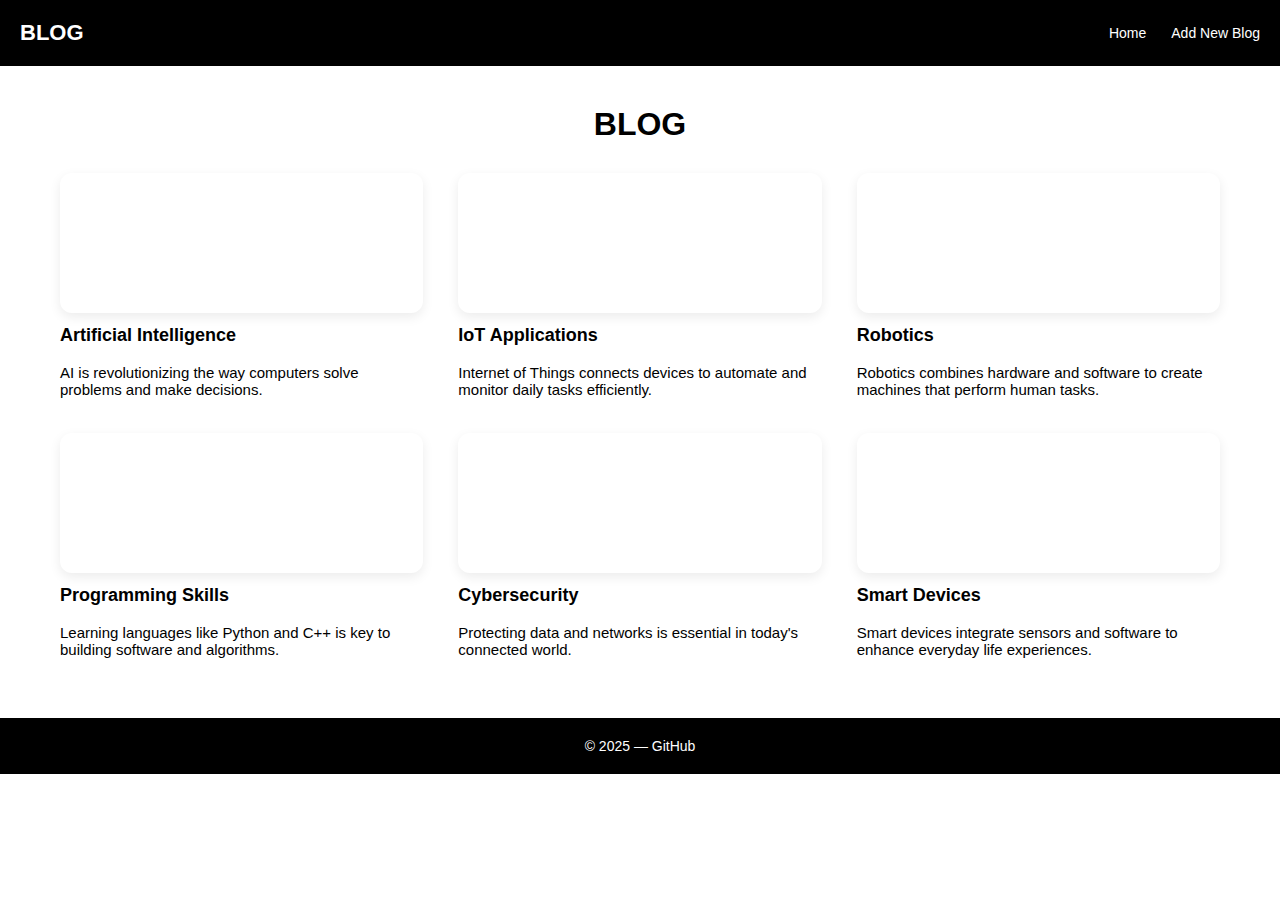
<file: css-htmlTask/index.html>
<!DOCTYPE html>
<html lang="en">
<head>
  <meta charset="UTF-8">
  <meta name="viewport" content="width=device-width, initial-scale=1">
  <link rel="stylesheet" href="master.css">
  <title>Blog</title>
  <style></style>
</head>
<body>

  <!-- header -->
  <header>
    <div class="main-logo">BLOG</div>

    <label for="menu-toggle" class="menu-icon">☰</label>
    <input type="checkbox" id="menu-toggle">

    <nav class="header-nav">
      <a href="#">Home</a>
      <a href="#">Add New Blog</a>
    </nav>
  </header>

  <!-- Main container → limits max width and centers content on large screens -->
  <div class="container">

    <h1 class="blog-title">BLOG</h1>
    <section class="cards-grid">
      <!-- Card 1 -->
      <div class="blog-item">
        <div class="card">
          <div class="img" style="background-image: url('https://media.istockphoto.com/id/2195607659/photo/ai-artificial-intelligence-technology-for-data-analysis-research-planning-and-work-generate.jpg?s=2048x2048&w=is&k=20&c=GHw-EGYfZ2_bVCHH_hPLyKhF5zJmNI5XpSNtzpuCvEU=');"></div>
        </div>
        <h3>Artificial Intelligence</h3>
        <p>AI is revolutionizing the way computers solve problems and make decisions.</p>
      </div>

      <!-- Card 2 -->
      <div class="blog-item">
        <div class="card">
          <div class="img" style="background-image: url('https://media.istockphoto.com/id/1171902434/photo/smart-industry-control-concept.jpg?s=2048x2048&w=is&k=20&c=1xKarGfePVHAmR0YMFKMO4KPC10fr2WquCPo3tebRS4=');"></div>
        </div>
        <h3>IoT Applications</h3>
        <p>Internet of Things connects devices to automate and monitor daily tasks efficiently.</p>
      </div>

      <!-- Card 3 -->
      <div class="blog-item">
        <div class="card">
          <div class="img" style="background-image: url('https://images.freeimages.com/images/large-previews/7cd/robot-apprentice-1195330.jpg?fmt=webp&h=350');"></div>
        </div>
        <h3>Robotics</h3>
        <p>Robotics combines hardware and software to create machines that perform human tasks.</p>
      </div>

      <!-- Card 4 -->
      <div class="blog-item">
        <div class="card">
          <div class="img" style="background-image: url('https://images.freeimages.com/images/large-previews/f3e/the-source-1464380.jpg?fmt=webp&h=350');"></div>
        </div>
        <h3>Programming Skills</h3>
        <p>Learning languages like Python and C++ is key to building software and algorithms.</p>
      </div>

      <!-- Card 5 -->
      <div class="blog-item">
        <div class="card">
          <div class="img" style="background-image: url('https://media.istockphoto.com/id/2233856962/photo/protecting-herself-from-cyber-attacks-and-personal-data-portection-data-access-network.jpg?s=2048x2048&w=is&k=20&c=9lPIrqK69xtVtq40jmtj25Vw4JUGpK_LgQdOphDdDVs=');"></div>
        </div>
        <h3>Cybersecurity</h3>
        <p>Protecting data and networks is essential in today's connected world.</p>
      </div>

      <!-- Card 6 -->
      <div class="blog-item">
        <div class="card">
          <div class="img" style="background-image: url('https://media.istockphoto.com/id/1249397645/photo/man-uses-a-mobile-phone-with-smart-home-app-in-modern-living-room.jpg?s=2048x2048&w=is&k=20&c=3C3Y5PMYcUGSf2zf1PwOPrXoF-2yX5hk0MAYi8rdZwM=');"></div>
        </div>
        <h3>Smart Devices</h3>
        <p>Smart devices integrate sensors and software to enhance everyday life experiences.</p>
      </div>
    </section>

  </div>

  <!-- FOOTER -->
  <footer class="footer">
    <p>© 2025 — GitHub</p>
  </footer>

</body>
</html>
</file>
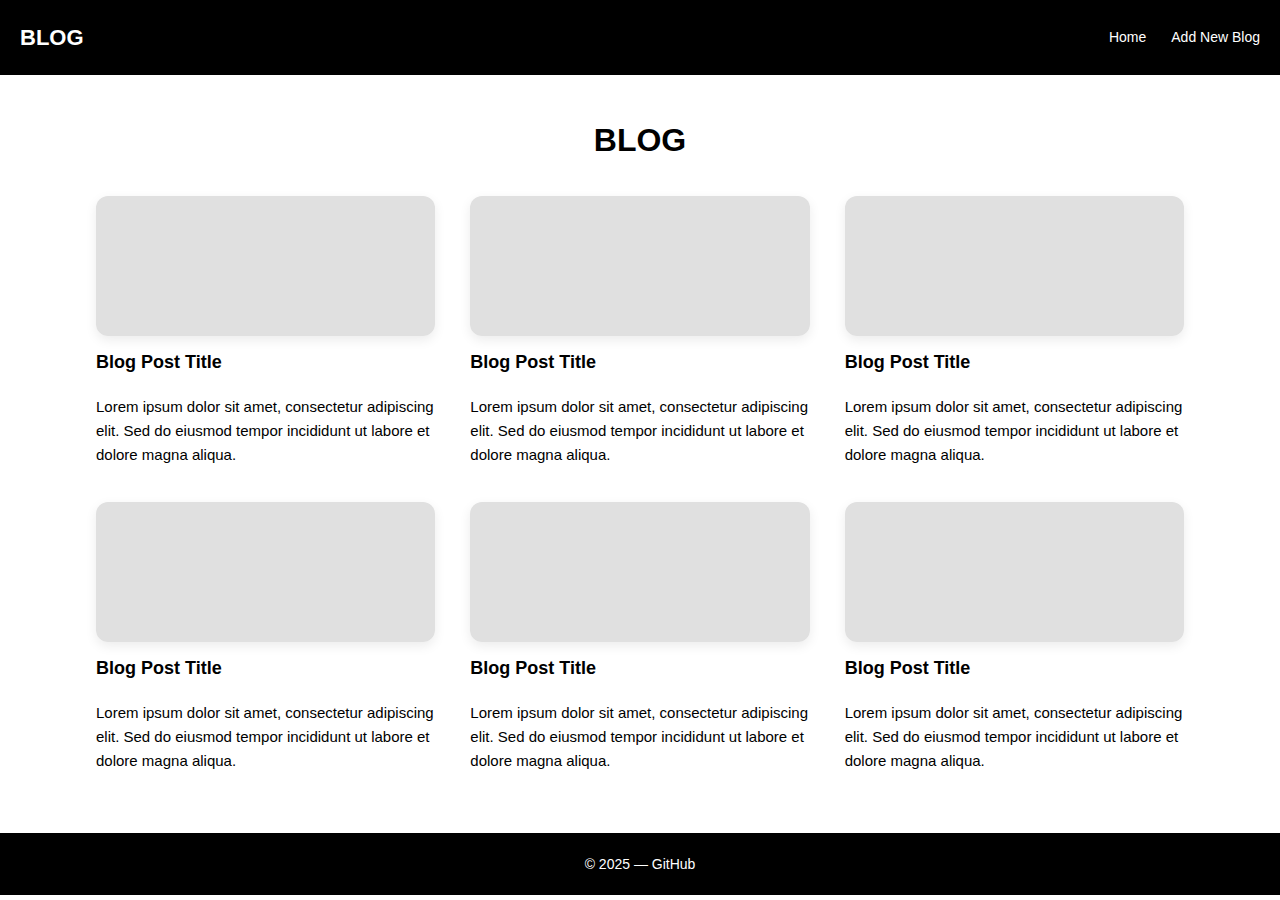
<file: index2.html>
<!DOCTYPE html>
<html lang="en">
<head>
  <meta charset="UTF-8">
  <meta name="viewport" content="width=device-width, initial-scale=1">
  <title>Blog</title>
  <!-- Internal CSS -->
  <style>
    * { margin: 0; 
        padding: 0; 
        box-sizing: border-box; 
        font-family: Arial, sans-serif;
     }

    body {line-height: 1.6; 
    }

    /* Header */
    header {
      display: flex; /* Header container arranged horizontally */
      justify-content: space-between; /* Space between logo and navigation */
      align-items: center;  /* Vertically center items */
      padding: 20px;
      background: black;
      color: white;

     /* Keep header visible while scrolling */
      position: sticky;
      top: 0;
    }
    .main-logo { font-size: 22px;
         font-weight: bold;
         }

    /* Desktop Nav */
    .header-nav {
      display: flex;      /* Make the nav links in a row */

        gap: 25px; /* Space of 25px between each link */
    }
    .header-nav a {
       color: white;
      text-decoration: none;
      font-size: 14px;
      font-weight: 500;
    }
    .header-nav a:hover { color: rgb(52, 152, 219); }

    /* Mobile Menu Icon */
    .menu-icon {
      display: none;
      font-size: 30px;
      cursor: pointer;
    }
    #menu-toggle { display: none; }

    /* Page Title */
    .blog-title {
      text-align: center;
      margin: 40px 0 30px;
      font-size: 2rem;
      color: black;
    }

    /* Cards Grid */
    .cards-grid {
      display: grid;
      grid-template-columns: repeat(3, 1fr);
      gap: 35px;
      width: 85%;
      margin: auto;
      padding-bottom: 60px;
    }

    /* Blog Item (wrapper) */
    .blog-item {
      display: flex;
      flex-direction: column;
      gap: 12px;
    }

    /* Card = image box */
    .card {
      height: 140px;
      background: white;
      border-radius: 12px;
      overflow: hidden;
      box-shadow: 0 4px 12px rgba(0,0,0,0.08);
      transition: all 0.3s ease;
    }
    .card:hover {
      transform: translateY(-5px);
      box-shadow: 0 10px 22px rgba(0,0,0,0.15);
    }

    .img {
      width: 100%;
      height: 100%;
      background: rgb(224, 224, 224);
      background-size: cover;
      background-position: center;
    }

    .blog-item h3 {
      font-size: 18px;
      font-weight: bold;
      color: black;
      margin-bottom: 6px;
    }
    .blog-item p {
      font-size: 15px;
      color: black;
    }

    /* Footer */
    .footer {
       background:black;
      color: white;
      text-align: center;
      padding: 20px;
      font-size: 14px;
    }

    /* Responsive */
    @media (max-width: 900px) {
      .cards-grid {
         grid-template-columns: repeat(2, 1fr); /* Switch to 2 columns on medium screens */
    }
    }

    @media (max-width: 650px) {
      .menu-icon { 
        display: block;/* Show hamburger menu on small screens */
     }

      .header-nav {
        display: none; /* Hide nav links by default on small screens */
        position: absolute; /* Position menu relative to header */
        top: 100%;
        right: 0;
        background: black;
        width: 100%;
        text-align: center;
        padding: 20px 0;
      }
      .header-nav a {
        display: block; /* Stack links vertically */
        padding: 12px 0;
        margin: 0;
      }

      #menu-toggle:checked ~ .header-nav {
        display: block; /* When the checkbox with id "menu-toggle" is checked,
   select the sibling element with class "header-nav" and make it visible (display: block) */

      }

      .cards-grid {
         grid-template-columns: 1fr; 
        }

    }
  </style>
</head>
<body>

  <!-- HEADER -->
  <header>
    <div class="main-logo">BLOG</div>

    <label for="menu-toggle" class="menu-icon">☰</label>
    <input type="checkbox" id="menu-toggle">

    <nav class="header-nav">
      <a href="#">Home</a>
      <a href="#">Add New Blog</a>
    </nav>
  </header>

  <!-- PAGE TITLE -->
  <h1 class="blog-title">BLOG</h1>

  <!-- CARDS GRID -->
  <section class="cards-grid">

    <div class="blog-item">
      <div class="card">
        <div class="img" style="background-image:url()"></div>
      </div>
      <h3>Blog Post Title</h3>
      <p>Lorem ipsum dolor sit amet, consectetur adipiscing elit. Sed do eiusmod tempor incididunt ut labore et dolore magna aliqua.</p>
    </div>

    <div class="blog-item">
      <div class="card">
        <div class="img" style="background-image:url()"></div>
      </div>
      <h3>Blog Post Title</h3>
      <p>Lorem ipsum dolor sit amet, consectetur adipiscing elit. Sed do eiusmod tempor incididunt ut labore et dolore magna aliqua.</p>
    </div>

    <div class="blog-item">
      <div class="card">
        <div class="img" style="background-image:url()"></div>
      </div>
      <h3>Blog Post Title</h3>
      <p>Lorem ipsum dolor sit amet, consectetur adipiscing elit. Sed do eiusmod tempor incididunt ut labore et dolore magna aliqua.</p>
    </div>

    <div class="blog-item">
      <div class="card">
        <div class="img" style="background-image:url()"></div>
      </div>
      <h3>Blog Post Title</h3>
      <p>Lorem ipsum dolor sit amet, consectetur adipiscing elit. Sed do eiusmod tempor incididunt ut labore et dolore magna aliqua.</p>
    </div>

    <div class="blog-item">
      <div class="card">
        <div class="img" style="background-image:url()"></div>
      </div>
      <h3>Blog Post Title</h3>
      <p>Lorem ipsum dolor sit amet, consectetur adipiscing elit. Sed do eiusmod tempor incididunt ut labore et dolore magna aliqua.</p>
    </div>

    <div class="blog-item">
      <div class="card">
        <div class="img" ></div>
      </div>
      <h3>Blog Post Title</h3>
      <p>Lorem ipsum dolor sit amet, consectetur adipiscing elit. Sed do eiusmod tempor incididunt ut labore et dolore magna aliqua.</p>
    </div>

  </section>

  <!-- FOOTER -->
  <footer class="footer">
    <p>© 2025 — GitHub</p>
  </footer>

</body>
</html>
</file>
<file: css-htmlTask/master.css>
/* Reset */
* { 
  margin: 0; 
  padding: 0; 
  box-sizing: border-box; 
  font-family: Arial, sans-serif;
}

.container {
  max-width: 1200px;
  margin: 0 auto; /* Centers the container horizontally */
  padding: 0 20px; /* Prevents cards from touching screen edges on phones */
}

/* Header */
header {
  display: flex; /* Horizontal layout */
  justify-content: space-between; /* Logo left, nav right */
  align-items: center; /* Vertically center items */
  padding: 20px;
  background: black;
  color: white;
  position: sticky; /* Stick to top when scrolling */
  top: 0;
}

.main-logo { 
  font-size: 22px;
  font-weight: bold;
}

/* Desktop Nav */
.header-nav {
  display: flex; /* Horizontal links */
  gap: 25px; /* Space between links */
}
.header-nav a {
  color: white;
  text-decoration: none;
  font-size: 14px;
  font-weight: 500;
}
.header-nav a:hover { 
  color: rgb(52, 152, 219); 
}

/* Mobile / Tablet Menu Icon */
.menu-icon {
  display: none; /* Hidden on desktop */
  font-size: 30px; /* Icon size */
  cursor: pointer; /* Hand cursor on hover */
}
#menu-toggle { 
  display: none; /* Hides the actual checkbox (we only use it to control menu state) */
}

/* Page Title */
.blog-title {
  text-align: center;
  margin: 40px 0 30px; /* Spacing around title */
  font-size: 2rem;
  color: black;
}

/* Cards Grid */
.cards-grid {
  display: grid;
  grid-template-columns: repeat(3, 1fr);
  gap: 35px;
  padding-bottom: 60px;
}

.blog-item {
  display: flex;
  flex-direction: column; /* Stack image + text vertically */
  gap: 12px; /* Space between image and text */
}

.card {
  height: 140px;
  border-radius: 12px;
  overflow: hidden; /* Hide image overflow */
  box-shadow: 0 4px 12px rgba(0,0,0,0.08);
  transition: all 0.3s ease;
}
.card:hover {
  transform: translateY(-5px);
  box-shadow: 0 10px 22px rgba(0,0,0,0.15);
}

.img {
  width: 100%;
  height: 100%;
  background-size: cover;
  background-position: center;
}

.blog-item h3 {
  font-size: 18px;
  font-weight: bold;
  color: black;
  margin-bottom: 6px;
}
.blog-item p {
  font-size: 15px;
  color: black;
}

/* Footer */
.footer {
  background: black;
  color: white;
  text-align: center;
  padding: 20px;
  font-size: 14px;
}

/* Responsive */
@media (max-width: 650px) {
  .menu-icon { display: block; }
  .header-nav {
    display: none; /* Hide nav by default */
    position: absolute;
    top: 60%;
    right: 20px;
    background: black;
    border-radius: 8px;
    text-align: center;
    padding: 15px;
  }
  .header-nav a { display: block; padding: 12px 0; }
  #menu-toggle:checked ~ .header-nav { display: block; }
  .cards-grid { grid-template-columns: 1fr; }
}

@media (min-width: 651px) and (max-width: 900px) {
  .menu-icon { display: block; }
  .header-nav {
    display: none;
    position: absolute;
    top: 60%; 
    right: 20px;
    background: black;
    border-radius: 8px;
    text-align: center;
    padding: 15px;
  }
  .header-nav a { display: block; padding: 12px 0; }
  #menu-toggle:checked ~ .header-nav { display: block; }
  .cards-grid { grid-template-columns: repeat(2, 1fr); }
}

@media (min-width: 901px) {
  .menu-icon { display: none; }
  .header-nav { 
    display: flex;
    position: static;
    background: none;
    border-radius: 0;
    padding: 0;
  }
  .cards-grid { grid-template-columns: repeat(3, 1fr); }
}
</file>
